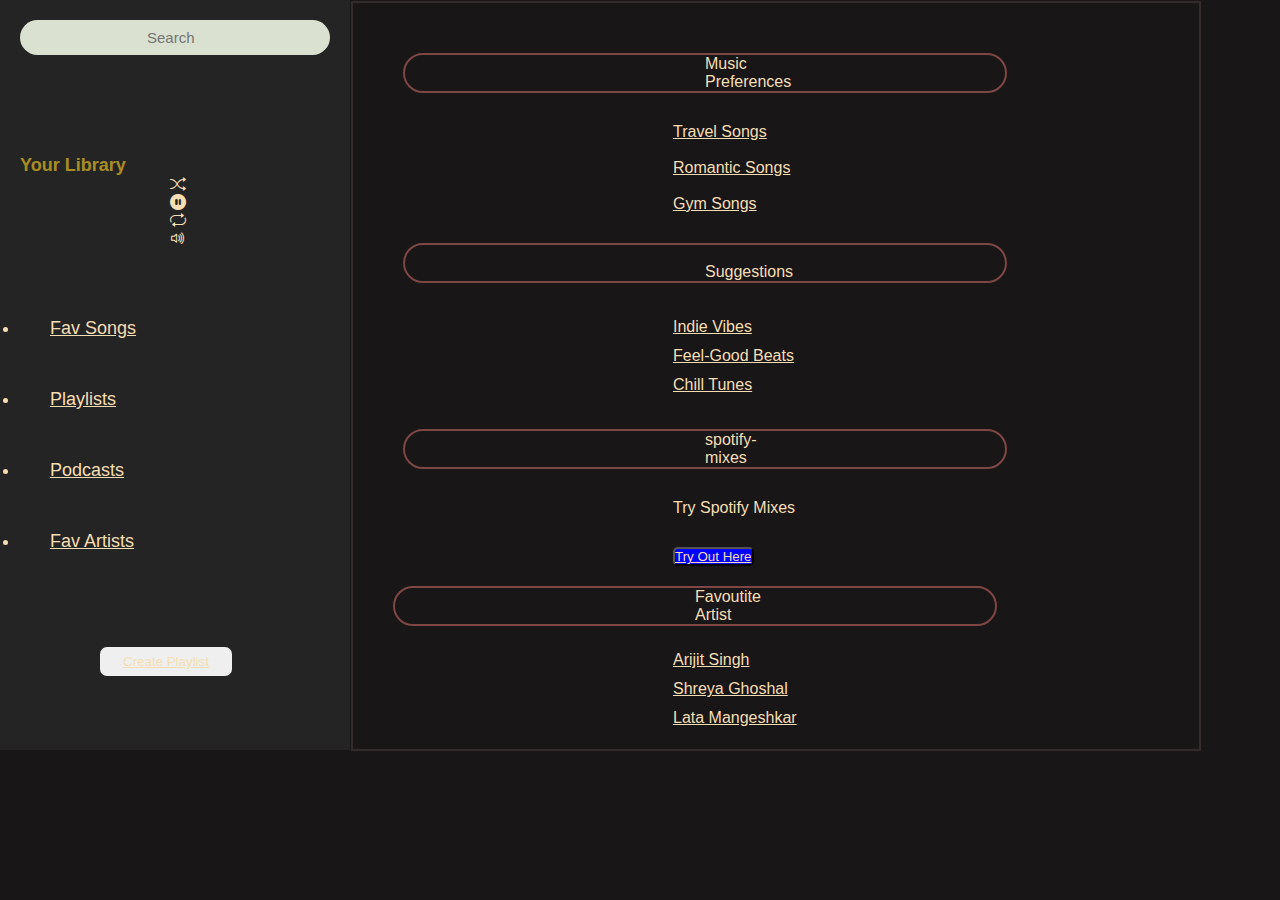
<file: index.html>
<!DOCTYPE html>
<html lang="en">
  <head>
    <meta charset="UTF-8" />
    <meta name="viewport" content="width=device-width, initial-scale=1.0" />
    <title>Music Streaming Platform</title>
    <link rel="stylesheet" href="style.css" />
    <link
      rel="stylesheet"
      href="https://cdn.jsdelivr.net/npm/bootstrap-icons@1.11.0/font/bootstrap-icons.css"
    />
  </head>
  <body>
    <!-- Navigation -->
    <aside>
    <div class="left-bar">
      <div class="search">
        <input type="text" placeholder="Search" class="searchBox">
        <!-- Search bar goes here -->
      </div>
      <div class="your-library">
        
        <h2>Your Library</h2>
        <i class="bi bi-shuffle"></a></i>
        <i class="bi bi-pause-circle-fill"></i>
        <i class="bi bi-repeat"></i>
        <i class="bi bi-volume-up"></i>
        <ul>
          <li><a href="">Fav Songs</a></li>
          <li><a href="pages/playlist/playlist.html">Playlists</a></li>
          <li><a href="pages/podcast/podcast.html">Podcasts</a></li>
          <li><a href="pages/favArtist/favArtist.html">Fav Artists</a></li>
        </ul>
        <!-- Display the "Create Playlist" button if no playlist is in the library -->
        <button class="btn btn-createPlaylist" style="color: black;"><a href="https://support.spotify.com/uk/article/create-playlists/">Create Playlist</a></button>
      </div>
      <div class="navigation">
        <!-- Navigation links go here -->
      </div>
    </div>
    </aside>

    <div class="container">
      <div class="music-preferences">
        <!-- Music preferences content goes here -->
        Music Preferences

        
      
      </div>
      <div class="preference1">
        <a href="https://open.spotify.com/search/travel%20songs"> Travel Songs</a> <br>
        <a href="https://open.spotify.com/search/romantic%20songs"> Romantic Songs </a><br>
        <a href="https://open.spotify.com/search/gym%20songs">Gym Songs</a>
       </div>
      <div class="suggestions">
        <!-- Suggestions content goes here -->
         <br>
          Suggestions
        
      </div>
      <div class="suggestions1" style="color: blue;">
        <a href="https://open.spotify.com/search/Indie%20vibes">Indie Vibes</a> <br>
        <a href="https://open.spotify.com/search/Feel-Good%20Beats">Feel-Good Beats</a> <br>
        <a href="https://open.spotify.com/search/Chill%20Tunes">Chill Tunes</a> <br>
      </div>
      <div class="spotify-mixes">
        <!-- Spotify mixes content goes here -->
        spotify-mixes

      </div>
      <div class="spotify" style="margin-left: 300px;">
        <div>Try Spotify Mixes</div>
        <button style="background-color:blue; border-radius: 5px; color: black;margin-top: 30px;"><a href="https://open.spotify.com/?gad_source=1&gclid=Cj0KCQjwgrO4BhC2ARIsAKQ7zUkvjW1IlSvGRVgZ3NrqaP-zMOK3X8m5PHEJp3PcKyqWNy9mN4u3YgAaAg0XEALw_wcB&gclsrc=aw.ds">Try Out Here</a></button>
      </div>
      <div></div>
      <div class="recently-played" style="margin: 20px;">
        <!-- Recently played content goes here -->
        Favoutite Artist
      </div>
      <div class="artist">
        <div><a href="https://open.spotify.com/search/arijit%20singh">Arijit Singh</a></div>
        <div><a href="https://open.spotify.com/search/shreya%20ghoshal">Shreya Ghoshal</a></div>
        <div><a href="https://open.spotify.com/search/Lata%20Mangeshkar">
          Lata Mangeshkar</a></div>
        
      </div>
    </div>
  
    <div class="song-controls">
      <!-- Song progress bar, shuffle, pause, repeat, volume controls go here -->
    </div>
    <footer>
      <!-- Footer content goes here --> 
    </footer>
  </body>
</html>
</file>
<file: style.css>
* {
  margin: 0;
  padding: 0;
  box-sizing: border-box;
  color: wheat;
}

ul {
  margin-top: 70px;
}

li {
  margin-top: 50px;
  font-size: large;
  padding-left: 30px;
}

/* Apply a background color to the body */
body {
  background-color: #181616;
  font-family: Arial, sans-serif;
}

.searchBox {
  width: 100%;
  padding: 9px 127px;
  border-radius: 50px;
  border: none;
  background-color: rgb(218, 225, 208);
  font-size: 15px;
}

/* Style the left sidebar */
.left-bar {
  background-color: #252424;
  color: #130101;
  width: 350px;
  padding: 20px;
  float: left;
  height: 750px;
}

.left-bar h2 {
  font-size: 18px;
  margin-top: 100px;
  color: rgb(170, 141, 34);
}

/* Style the navigation links */
.navigation ul {
  list-style-type: none;
}

.navigation li {
  margin-bottom: 10px;
}

/* Style the container */
.container {
  float: left;
  padding: 20px;
}

/* Style the right corner profile icon or login button */
.right-corner {
  float: right;
  padding: 20px;
}

/* Style the footer */
/* footer {
      clear: both;
      text-align: center;
      padding: 10px;
      background-color: #7d6666;
      color: #fff;
  } */
.create-playlist {
  margin-top: 180px;
  background-color: rgb(200, 172, 172);
  border-radius: 10px;
  box-shadow: none;
  margin-left: 250px;
}

li:hover,
h3:hover {
  color: rgb(160, 108, 108);
  /* margin-top: 10px; */
}
profile-button:hover {
  color: #e42222;
}
.container {
  display: inline-block;
  border: 2px solid rgb(52, 43, 43);
  width: 850px;
  height: 750px;
  margin: 1px;
}
.music-preferences {
  display: inline-block;
  padding-inline: 300px;
  border: 2px solid rgb(127, 70, 70);
  width: 150px;
  height: auto;
  margin: 30px;
  border-radius: 30px;
}
.preference1{
  display: flex;
  flex-direction: column;
  margin-left: 300px;



}


.suggestions {
  display: inline-block;
  padding-inline: 300px;
  border: 2px solid rgb(127, 70, 70);
  width: 150px;
  height: auto;
  margin: 30px;
  border-radius: 30px;
}
.suggestions1{
  margin-left: 300px;
  line-height: 1.8;
  color: aqua;
}
.spotify-mixes {
  display: inline-block;
  padding-inline: 300px;
  border: 2px solid rgb(127, 70, 70);
  width: 150px;
  height: auto;
  margin: 30px;
  border-radius: 30px;
}
.recently-played {
  display: inline-block;
  padding-inline: 300px;
  border: 2px solid rgb(127, 70, 70);
  width: 150px;
  height: auto;
  margin: 30px;
  border-radius: 30px;
  margin: 20px;
}
.artist{
  line-height:1.8;
  margin-left: 300px;
}

/* Add more styles as needed for song controls, progress bar, etc. */

.btn {
  padding: 7px 23px;
  border-radius: 7px;
  border: none;
  outline: none;
  cursor: pointer;
  color: #3d3526;
  /* margin-top: 95px; */
  /* margin-left: 80px; */
}
.btn-createPlaylist {
  padding: 7px 23px;
  border-radius: 7px;
  border: none;
  outline: none;
  cursor: pointer;
  color: #3d3526;
  margin-top: 95px;
  margin-left: 80px;
}
.bi-shuffle {
  color: wheat;
  padding: 150px;
}
.bi-pause-circle-fill {
  color: wheat;
  padding: 150px;
}
.bi-repeat {
  color: wheat;
  padding: 150px;
}
.bi-volume-up {
  color: wheat;
  padding: 150px;
}
</file>
